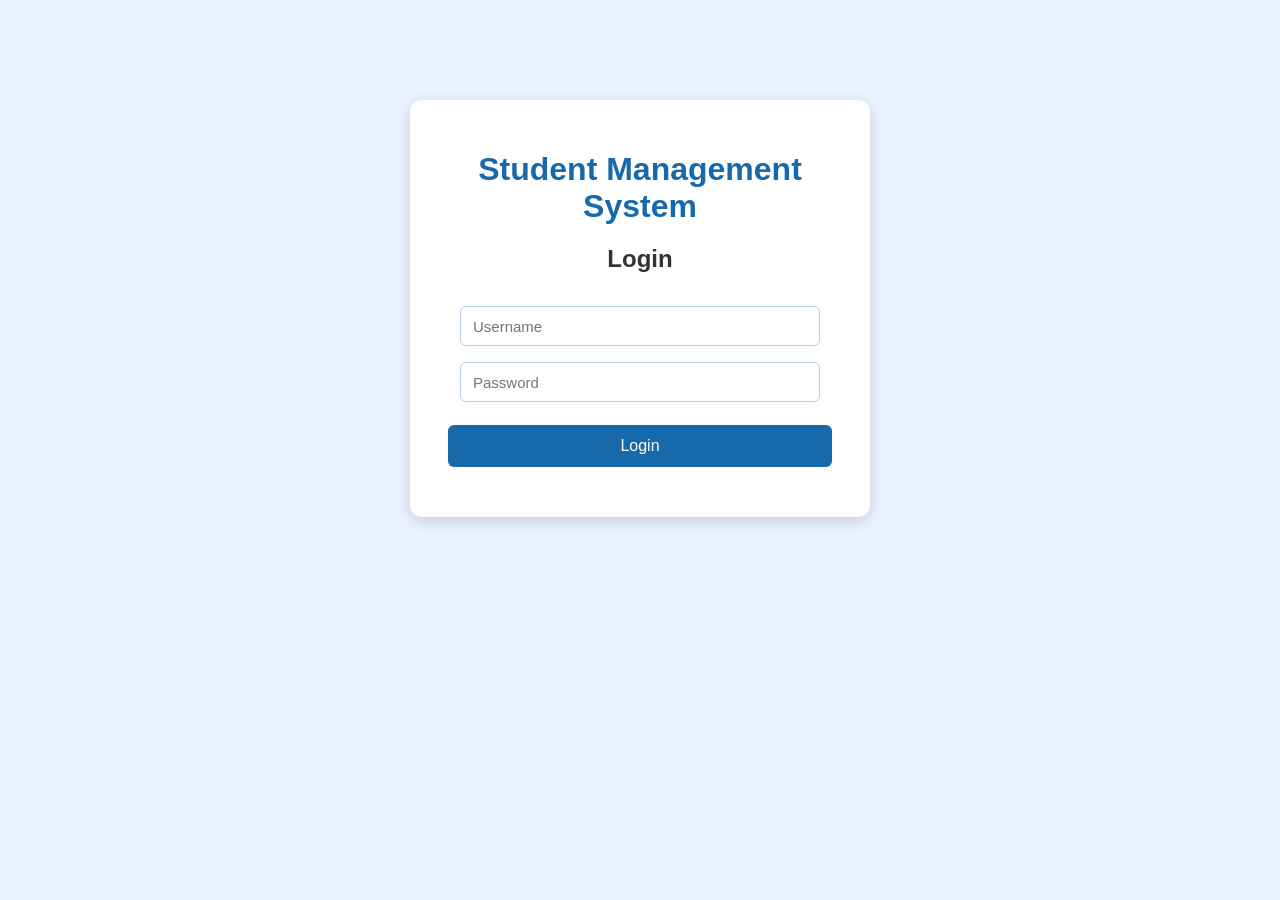
<file: frontend/index.html>
<!DOCTYPE html>
<html lang="en">

<head>
    <meta charset="UTF-8">
    <meta name="viewport" content="width=device-width, initial-scale=1.0">
    <title>Student Management System</title>

    <link rel="stylesheet" href="style.css">
</head>

<body>

    <div class="login-container">

        <h1>Student Management System</h1>

        <h2>Login</h2>

        <form id="loginForm">

            <input type="text" id="username" placeholder="Username" required>

            <input type="password" id="password" placeholder="Password" required>

            <button type="submit">Login</button>

        </form>

        <p id="message"></p>

    </div>

    <script src="script.js"></script>

</body>

</html>
</file>
<file: frontend/style.css>
body {
    font-family: Arial, sans-serif;
    background-color: #eaf2ff;
    margin: 0;
    padding: 0;
    color: #222;
}

/* Login and Register */

.login-container {
    width: 400px;
    margin: 100px auto;
    padding: 30px;
    background-color: white;
    border-radius: 12px;
    box-shadow: 0 4px 15px rgba(0, 0, 0, 0.15);
    text-align: center;
}

.login-container h1 {
    color: #1769aa;
    margin-bottom: 10px;
}

.login-container h2 {
    color: #333;
    margin-bottom: 25px;
}

.login-container input {
    width: 90%;
    padding: 12px;
    margin: 8px 0;
    border: 1px solid #b8cbe3;
    border-radius: 6px;
    font-size: 15px;
}

.login-container input:focus {
    outline: none;
    border-color: #1769aa;
}

.login-container button {
    width: 96%;
    padding: 12px;
    margin-top: 15px;
    background-color: #1769aa;
    color: white;
    border: none;
    border-radius: 6px;
    font-size: 16px;
    cursor: pointer;
}

.login-container button:hover {
    background-color: #0d4f80;
}

.login-container a {
    color: #1769aa;
    text-decoration: none;
}

.login-container a:hover {
    text-decoration: underline;
}


/* Dashboard */

.dashboard {
    width: 90%;
    margin: 30px auto;
}

.dashboard-header {
    background-color: #1769aa;
    color: white;
    padding: 20px;
    border-radius: 12px;

    display: flex;
    justify-content: space-between;
    align-items: center;

    box-shadow: 0 4px 12px rgba(0, 0, 0, 0.15);
}

.dashboard-header h1 {
    margin: 0;
}

.dashboard-header p {
    margin: 5px 0;
}

.user-info {
    text-align: center;
}


/* Logout */

#logoutBtn {
    background-color: #e53935;
    color: white;
}

#logoutBtn:hover {
    background-color: #c62828;
}


/* Student Section */

.student-section {
    margin-top: 25px;
    background-color: white;
    padding: 25px;
    border-radius: 12px;
    box-shadow: 0 4px 12px rgba(0, 0, 0, 0.1);
}

.section-header {
    display: flex;
    justify-content: space-between;
    align-items: center;
}

.section-header h2 {
    color: #1769aa;
}

.admin-actions {
    display: flex;
    gap: 10px;
}


/* Add Student */

#addStudentBtn {
    background-color: #2e7d32;
    color: white;
}

#addStudentBtn:hover {
    background-color: #1b5e20;
}

#addUserBtn {
    background-color: #7b1fa2;
    color: white;
}

#addUserBtn:hover {
    background-color: #5e1680;
}


/* Forms */

#studentFormContainer,
#editFormContainer {
    margin-top: 20px;
    padding: 20px;
    background-color: #f0f7ff;
    border: 1px solid #c5dff5;
    border-radius: 8px;
}

form input {
    width: 250px;
    height: 40px;
    box-sizing: border-box;
    padding: 10px;
    margin: 5px;
    border: 1px solid #b8cbe3;
    border-radius: 5px;
}

form input:focus {
    outline: none;
    border-color: #1769aa;
}

form select {
    width: 250px;
    height: 40px;
    box-sizing: border-box;
    padding: 10px 12px;
    margin: 5px;
    color: #243447;
    background-color: white;
    border: 1px solid #b8cbe3;
    border-radius: 5px;
    font: inherit;
    cursor: pointer;
}

form select:focus {
    outline: none;
    border-color: #1769aa;
    box-shadow: 0 0 0 2px rgba(23, 105, 170, 0.15);
}

form button {
    margin: 5px;
}

form button[type="submit"] {
    background-color: #1769aa;
    color: white;
}

form button[type="submit"]:hover {
    background-color: #0d4f80;
}


/* General Buttons */

button {
    padding: 10px 15px;
    border: none;
    border-radius: 5px;
    cursor: pointer;
    font-size: 14px;
}


/* Search */

.search-box {
    margin: 25px 0;
}

.search-box input {
    padding: 10px;
    width: 250px;
    border: 1px solid #b8cbe3;
    border-radius: 5px;
}

.search-box button {
    background-color: #1769aa;
    color: white;
    margin-left: 5px;
}

.search-box button:hover {
    background-color: #0d4f80;
}


/* Table */

table {
    width: 100%;
    border-collapse: collapse;
    margin-top: 20px;
}

th {
    background-color: #1769aa;
    color: white;
    padding: 12px;
}

td {
    padding: 12px;
    border-bottom: 1px solid #d6e2ef;
    text-align: center;
}

tr:hover {
    background-color: #edf6ff;
}


/* Edit Button */

.edit-btn {
    background-color: #f9a825;
    color: white;
    margin-right: 5px;
}

.edit-btn:hover {
    background-color: #f57f17;
}


/* Delete Button */

.delete-btn {
    background-color: #e53935;
    color: white;
}

.delete-btn:hover {
    background-color: #c62828;
}


/* Messages */

#message {
    font-weight: bold;
    margin: 15px 0;
}


/* Mobile */

@media (max-width: 700px) {

    .login-container {
        width: 80%;
        margin: 50px auto;
    }

    .dashboard {
        width: 95%;
    }

    .dashboard-header {
        flex-direction: column;
        text-align: center;
        gap: 15px;
    }

    .user-info {
        text-align: center;
    }

    .admin-actions {
        flex-direction: column;
        width: 100%;
    }

    .section-header {
        align-items: stretch;
        flex-direction: column;
        gap: 12px;
    }

    .search-box input {
        width: 90%;
        margin-bottom: 10px;
    }

    table {
        font-size: 12px;
    }

    th,
    td {
        padding: 7px;
    }
}

/* Courses Section */

.course-section {
    margin-top: 25px;
    background-color: white;
    padding: 25px;
    border-radius: 12px;
    box-shadow: 0 4px 12px rgba(0, 0, 0, 0.1);
}

.course-container {
    display: grid;
    grid-template-columns: repeat(3, 1fr);
    gap: 20px;
    margin-top: 20px;
}

.course-card {
    background-color: #f0f7ff;
    border: 1px solid #c5dff5;
    border-radius: 10px;
    padding: 20px;
    text-align: center;
}

.course-card h3 {
    color: #1769aa;
    margin-bottom: 10px;
}

.course-card p {
    color: #555;
    min-height: 45px;
}

.course-card button {
    background-color: #1769aa;
    color: white;
    margin-top: 10px;
}

.course-card button:hover {
    background-color: #0d4f80;
}

.lecture-layout {
    display: grid;
    grid-template-columns: minmax(220px, 0.8fr) minmax(360px, 1.2fr);
    gap: 20px;
    align-items: start;
}

.video-panel {
    padding: 18px;
    background-color: #f0f7ff;
    border: 1px solid #c5dff5;
    border-radius: 10px;
}

.video-panel-header {
    display: flex;
    justify-content: space-between;
    align-items: center;
    gap: 12px;
    margin-bottom: 14px;
}

.video-panel-header h3 {
    margin: 0;
    color: #1769aa;
}

.video-panel-header button {
    background-color: #e53935;
    color: white;
}

.video-panel-header button:hover {
    background-color: #c62828;
}

.video-frame-wrapper {
    position: relative;
    width: 100%;
    aspect-ratio: 16 / 9;
    background-color: #17202a;
}

.video-frame-wrapper iframe {
    width: 100%;
    height: 100%;
    border: 0;
}


/* Courses on Mobile */

@media (max-width: 900px) {

    .course-container {
        grid-template-columns: repeat(2, 1fr);
    }

    .lecture-layout {
        grid-template-columns: 1fr;
    }

}

@media (max-width: 600px) {

    .course-container {
        grid-template-columns: 1fr;
    }

}

.user-list-container,
.notification-section {
    margin-top: 25px;
    padding: 20px;
    background-color: #f0f7ff;
    border: 1px solid #c5dff5;
    border-radius: 8px;
}

.user-list-container h3 {
    margin-top: 0;
    color: #1769aa;
}

.notification-item {
    padding: 12px 15px;
    margin-top: 10px;
    background-color: white;
    border-left: 4px solid #1769aa;
}

.notification-item.completion {
    border-left-color: #2e7d32;
}

.notification-item p {
    margin: 5px 0 0;
}
</file>
